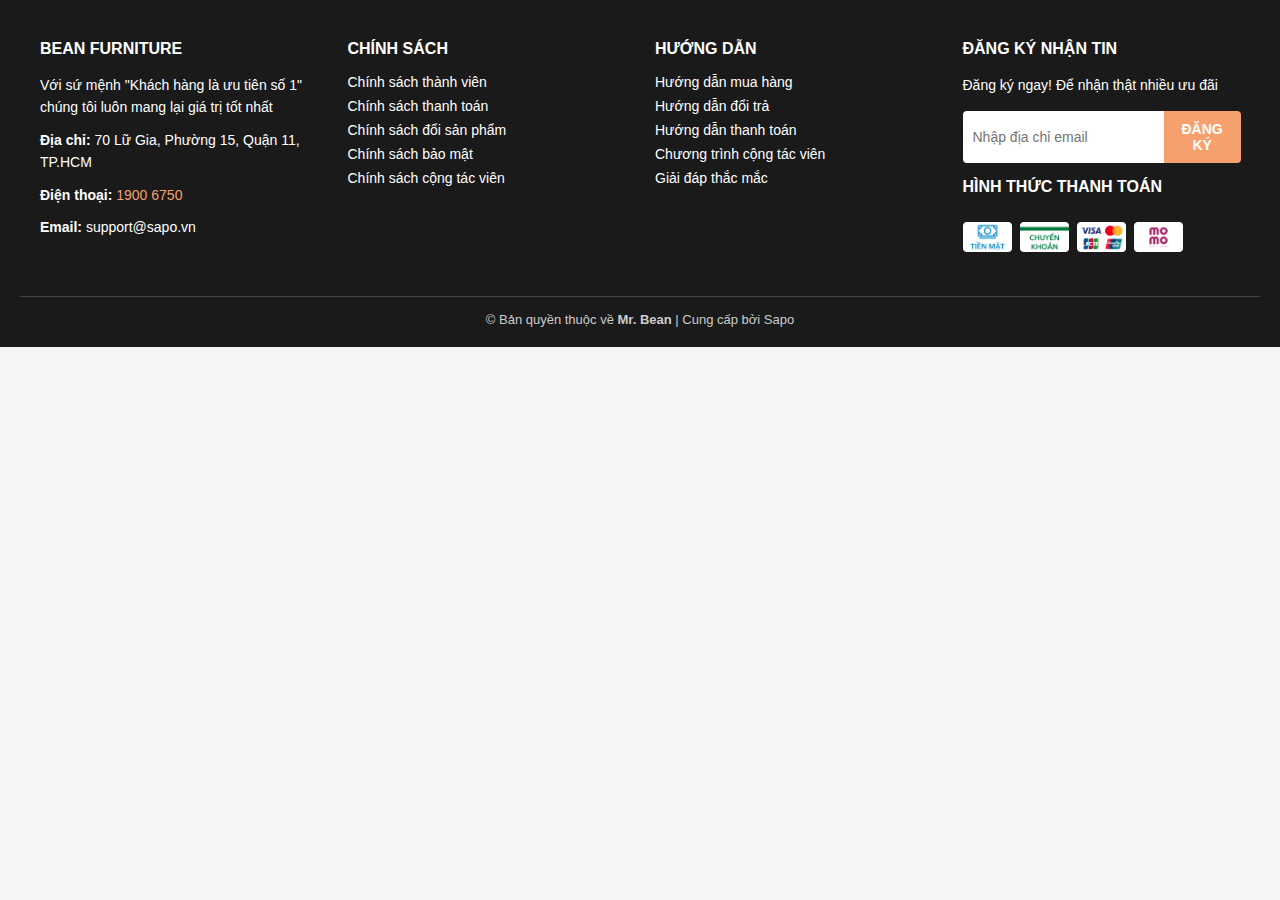
<file: footer.html>
<!DOCTYPE html>
<html lang="en">
<head>
    <meta charset="UTF-8">
    <meta name="viewport" content="width=device-width, initial-scale=1.0">
    <title>Document</title>
   <link rel="stylesheet" href="assets/css/footer.css">
</head>
<body>
    <footer>
        <div class="footer-container">
            <!-- Cột 1 -->
            <div class="footer-col">
                <h4>BEAN FURNITURE</h4>
                <p>Với sứ mệnh "Khách hàng là ưu tiên số 1" chúng tôi luôn mang lại giá trị tốt nhất</p>
                <p><strong>Địa chỉ:</strong> 70 Lữ Gia, Phường 15, Quận 11, TP.HCM</p>
                <p><strong>Điện thoại:</strong> <span style="color:#f5a06d;">1900 6750</span></p>
                <p><strong>Email:</strong> support@sapo.vn</p>
                <div class="footer-icons">
                    <a href="#"><i class="bi bi-facebook"></i></a>
                    <a href="#"><i class="bi bi-twitter"></i></a>
                    <a href="#"><i class="bi bi-youtube"></i></a>
                    <a href="#"><i class="bi bi-instagram"></i></a>
                </div>
            </div>

            <!-- Cột 2 -->
            <div class="footer-col">
                <h4>CHÍNH SÁCH</h4>
                <a href="#">Chính sách thành viên</a>
                <a href="#">Chính sách thanh toán</a>
                <a href="#">Chính sách đổi sản phẩm</a>
                <a href="#">Chính sách bảo mật</a>
                <a href="#">Chính sách cộng tác viên</a>
            </div>

            <!-- Cột 3 -->
            <div class="footer-col">
                <h4>HƯỚNG DẪN</h4>
                <a href="#">Hướng dẫn mua hàng</a>
                <a href="#">Hướng dẫn đổi trả</a>
                <a href="#">Hướng dẫn thanh toán</a>
                <a href="#">Chương trình cộng tác viên</a>
                <a href="#">Giải đáp thắc mắc</a>
            </div>

            <!-- Cột 4 -->
            <div class="footer-col">
                <h4>ĐĂNG KÝ NHẬN TIN</h4>
                <p>Đăng ký ngay! Để nhận thật nhiều ưu đãi</p>
                <form class="newsletter-form">
                    <input type="email" placeholder="Nhập địa chỉ email" required />
                    <button type="submit">ĐĂNG KÝ</button>
                </form>
                <h4>HÌNH THỨC THANH TOÁN</h4>
                <div class="payment-methods">
                    <img src="assets/img/payment_1.webp" alt="Tiền mặt" />
                    <img src="assets/img/payment_2.webp" alt="Chuyển khoản" />
                    <img src="assets/img/payment_3.webp" alt="Visa" />
                    <img src="assets/img/payment_4.webp" alt="MasterCard" />

                </div>
            </div>
        </div>

        <div class="footer-bottom">
            © Bản quyền thuộc về <strong>Mr. Bean</strong> | Cung cấp bởi Sapo
        </div>
    </footer>
 
</body>
</html>
</file>
<file: assets/css/footer.css>
* {
      box-sizing: border-box;
      margin: 0;
      padding: 0;
    }

    body {
      font-family: Arial, sans-serif;
      background-color: #f5f5f5;
    }

    footer {
      background-color: #1a1a1a;
      color: white;
      padding: 40px 20px 20px;
    }

    .footer-container {
      max-width: 1200px;
      margin: auto;
      display: flex;
      flex-wrap: wrap;
      justify-content: space-between;
      align-items: stretch;
      gap: 30px;
    }

    .footer-col {
      flex: 1 1 220px;
      min-width: 220px;
      display: flex;
      flex-direction: column;
      justify-content: flex-start;
    }

    .footer-col h4 {
      font-size: 16px;
      font-weight: bold;
      margin-bottom: 16px;
    }

    .footer-col p {
      font-size: 14px;
      margin-bottom: 10px;
      line-height: 1.6;
    }

    .footer-col a {
      color: white;
      text-decoration: none;
      font-size: 14px;
      margin-bottom: 8px;
      display: block;
    }

    .footer-col a:hover {
      color: #f5a06d;
      text-decoration: underline;
    }

    .footer-icons {
      display: flex;
      gap: 12px;
      margin-top: 10px;
    }

    .footer-icons a {
      font-size: 18px;
      color: white;
      text-decoration: none;
    }

    .newsletter-form {
      display: flex;
      flex-wrap: nowrap;
      margin-bottom: 15px;
      margin-top: 5px;
    }

    .newsletter-form input {
      flex: 1;
      padding: 10px;
      border: none;
      border-radius: 4px 0 0 4px;
      font-size: 14px;
      outline: none;
    }

    .newsletter-form button {
      padding: 10px 18px;
      border: none;
      background-color: #f5a06d;
      color: white;
      font-weight: bold;
      border-radius: 0 4px 4px 0;
      cursor: pointer;
      font-size: 14px;
    }

    .payment-methods {
      display: flex;
      gap: 8px;
      flex-wrap: wrap;
      margin-top: 10px;
    }

    .payment-methods img {
      height: 30px;
    }

    .footer-bottom {
      border-top: 1px solid #444;
      text-align: center;
      color: #ccc;
      font-size: 13px;
      margin-top: 30px;
      padding-top: 15px;
    }

    .highlight-orange {
      color: #f5a06d;
    }

    /* Responsive */
    @media (max-width: 768px) {
      .footer-container {
        flex-direction: column;
        gap: 30px;
      }

      .newsletter-form {
        flex-direction: column;
      }

      .newsletter-form input,
      .newsletter-form button {
        border-radius: 4px;
        width: 100%;
      }

      .newsletter-form button {
        margin-top: 10px;
      }

      .payment-methods {
        justify-content: flex-start;
      }
    }
</file>
